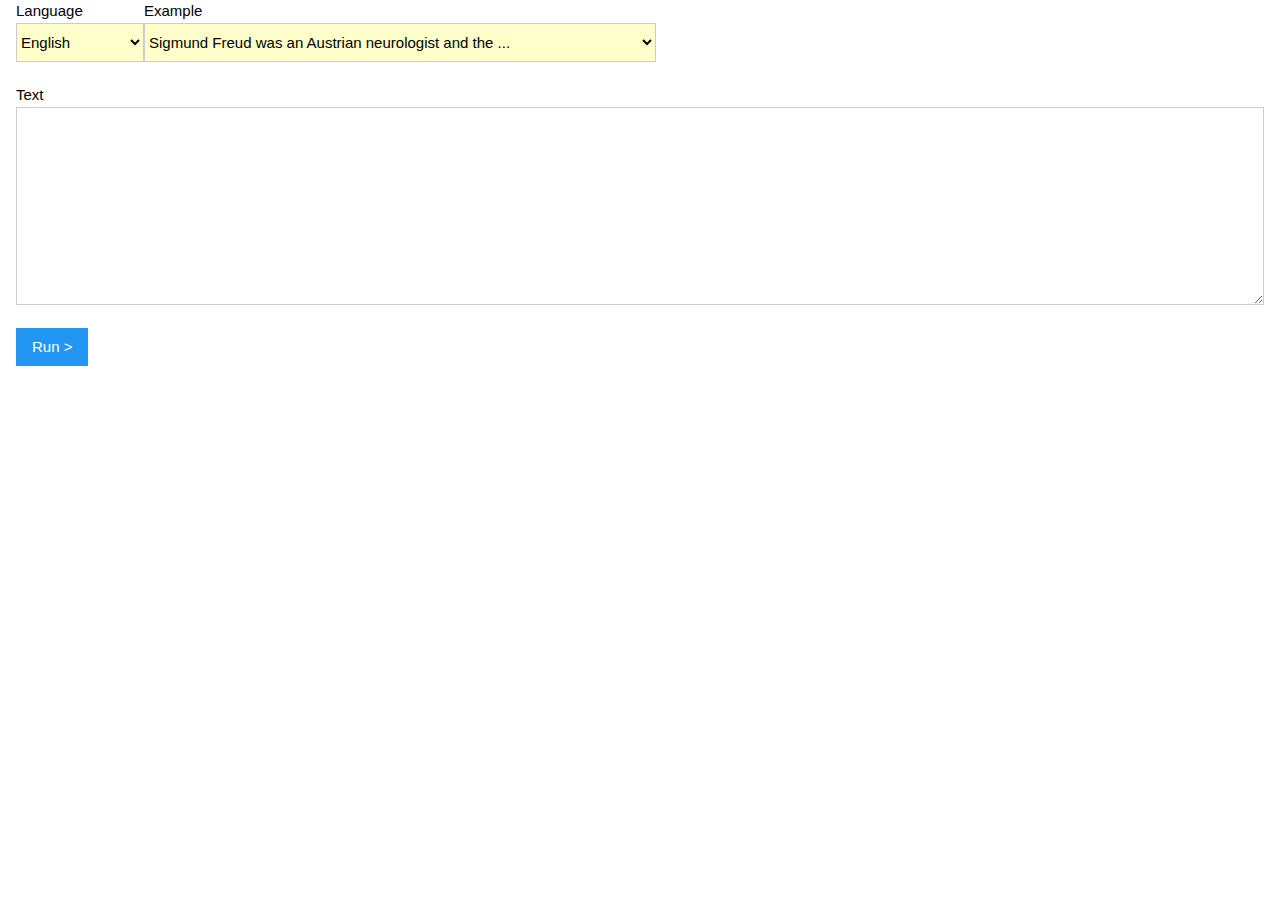
<file: frontend/index.html>
<!DOCTYPE html>
<html lang="en">
  <head>
    <meta http-equiv="Content-Type" content="text/html; charset=UTF-8">
    <meta http-equiv="CACHE-CONTROL" content="NO-CACHE">
    <meta http-equiv="PRAGMA" content="NO-CACHE">
    <meta http-equiv="EXPIRES" content="0">
    
    <title>Front End Demo</title>
    
    <link rel="stylesheet" href="https://cdnjs.cloudflare.com/ajax/libs/font-awesome/4.7.0/css/font-awesome.min.css">
    <!-- <link rel="stylesheet" type="text/css" href="./Multilingual NER_EDL demo_files/demo.css"> -->
    <link rel="stylesheet" type="text/css" href="https://www.w3schools.com/w3css/4/w3.css">
  </head>
  <body data-new-gr-c-s-check-loaded="14.980.0">
  <div class="main">
    <form id="demoForm" name="demoForm">
      <div class="w3-container">
        <div class="w3-left">
          <label> Language </label>
          <br>
          <select class="w3-select w3-pale-yellow w3-border" id="lang" value="eng" onchange="javascript:newLanguageSelect();" style="width:128px;">
            <!--<option value="">Select a language... -->
            <option value="eng">English</option>
            <option value="aka">Akan (Twi)</option>
            <option value="amh">Amharic</option>
            <option value="ara">Arabic</option>
            <option value="ben">Bengali</option>
            <option value="bg">Bulgarian</option>
            <option value="cs">Czech</option>
            <option value="ned">Dutch</option>
            <option value="fas">Farsi</option>
            <option value="deu">German</option>
            <option value="hau">Hausa</option>
            <option value="hin">Hindi</option>
            <option value="hun">Hungarian</option>
            <option value="ind">Indonesian</option>
            <option value="kin">Kinyarwanda</option>
            <option value="cmn">Mandarin</option>
            <option value="orm">Oromo</option>
            <option value="pl">Polish</option>
            <option value="rus">Russian</option>
            <option value="sin">Sinhala</option>
            <option value="som">Somali</option>
            <option value="spa">Spanish</option>
            <option value="swa">Swahili</option>
            <option value="tam">Tamil</option>
            <option value="tgl">Tagalog</option>
            <option value="tha">Thai</option>
            <option value="tir">Tigrinya</option>
            <option value="tur">Turkish</option>
            <option value="uig">Uyghur</option>
            <option value="uzb">Uzbek</option>
            <option value="vie">Vietnamese</option>
            <option value="wol">Wolof</option>
            <option value="yor">Yoruba</option>
            <option value="zul">Zulu</option>
          </select>
        </div>
        <div class="w3-left">
          <label> Example </label>
          <br>
          <select class="w3-select w3-pale-yellow w3-border" id="example" value="" onchange="javascript:newExampleSelect();" style="width:512px;"><option value="0">Sigmund Freud was an Austrian neurologist and the ...</option><option value="1">Barack Hussein Obama II is an American politician ...</option><option value="2">Mohandas Karamchand Gandhi was an Indian lawyer, a...</option></select>
        </div>
      </div>
      <br>
      <div class="w3-container">
        <label>Text</label>
        <br>
        <textarea class="w3-input w3-border" id="text" name="text" rows="8" cols="50" style="resize: vertical;"></textarea>
      </div>
      <br>
      <div class="w3-container">
        <button class="w3-button w3-blue" onclick="javascript:return formSubmit();"> Run &gt; </button>
      </div>
    </form>
    <div class="w3-painel">
      &nbsp;
      <br>
      <div id="result" class="w3-container"></div>
    </div>
  </div>


  <script src="https://ajax.googleapis.com/ajax/libs/jquery/3.5.1/jquery.min.js"></script>
  <script src="http://localhost:8082/js/demo.js"></script>
  <!-- <script src="http://dickens.seas.upenn.edu:4049/js/demo.js"></script> -->
  <script>fillLanguageSelectField();</script>  
</body>
</html>
</file>
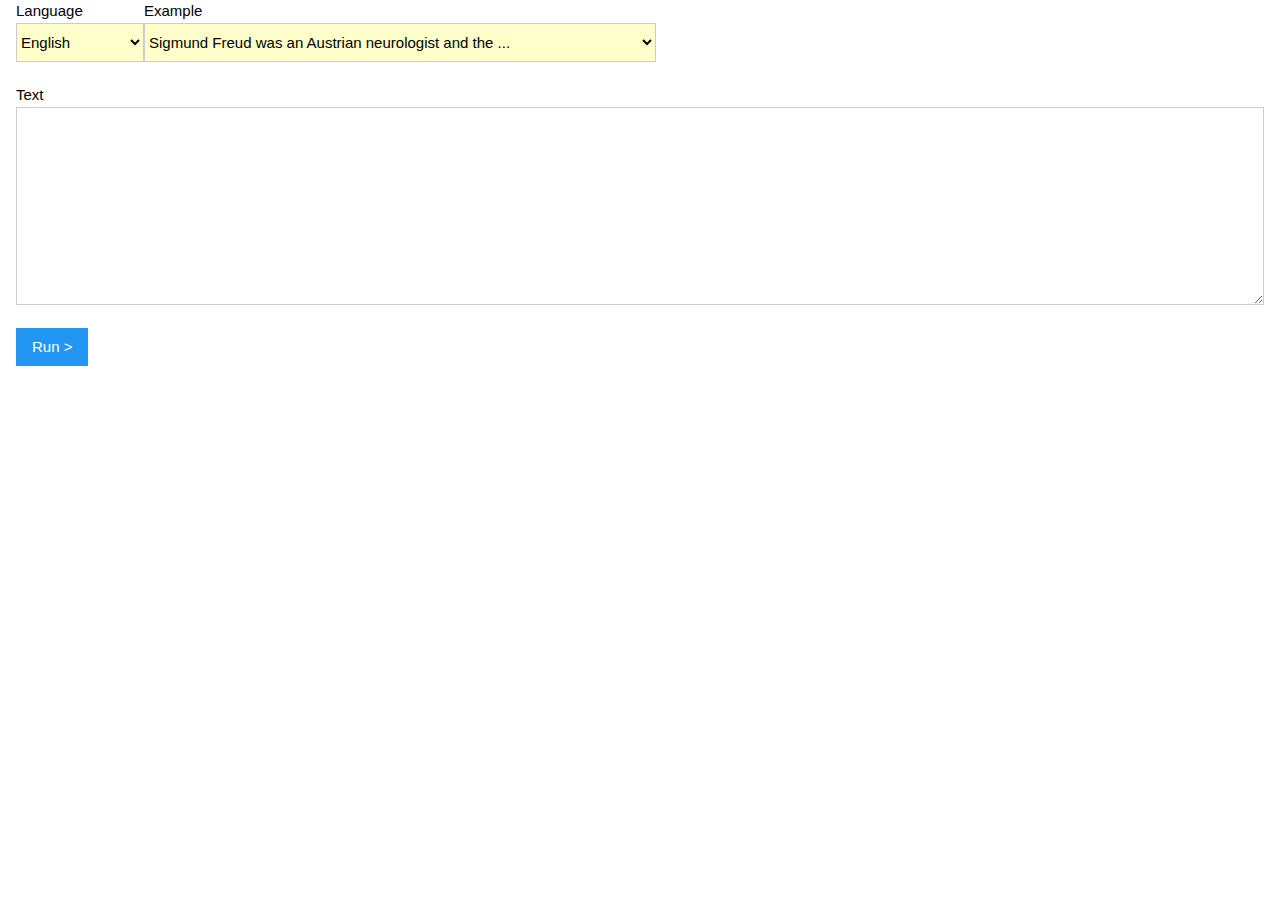
<file: a_simple_single_service/frontend/index.html>
<!DOCTYPE html>
<html lang="en">
  <head>
    <meta http-equiv="Content-Type" content="text/html; charset=UTF-8">
    <meta http-equiv="CACHE-CONTROL" content="NO-CACHE">
    <meta http-equiv="PRAGMA" content="NO-CACHE">
    <meta http-equiv="EXPIRES" content="0">
    
    <title>NLP Demo Template HTML</title>
    
    <link rel="stylesheet" href="https://cdnjs.cloudflare.com/ajax/libs/font-awesome/4.7.0/css/font-awesome.min.css">
    <!-- <link rel="stylesheet" type="text/css" href="./Multilingual NER_EDL demo_files/demo.css"> -->
    <link rel="stylesheet" type="text/css" href="https://www.w3schools.com/w3css/4/w3.css">
  </head>
  <body data-new-gr-c-s-check-loaded="14.980.0">
  <div class="main">
    <form id="demoForm" name="demoForm">
      <div class="w3-container">
        <div class="w3-left">
          <label> Language </label>
          <br>
          <select class="w3-select w3-pale-yellow w3-border" id="lang" name="lang" value="eng" onchange="javascript:newLanguageSelect();" style="width:128px;">
            <!--<option value="">Select a language... -->
            <option value="eng">English</option>
            <option value="aka">Akan (Twi)</option>
            <option value="amh">Amharic</option>
            <option value="ara">Arabic</option>
            <option value="ben">Bengali</option>
            <option value="bg">Bulgarian</option>
            <option value="cs">Czech</option>
            <option value="ned">Dutch</option>
            <option value="fas">Farsi</option>
            <option value="deu">German</option>
            <option value="hau">Hausa</option>
            <option value="hin">Hindi</option>
            <option value="hun">Hungarian</option>
            <option value="ind">Indonesian</option>
            <option value="kin">Kinyarwanda</option>
            <option value="cmn">Mandarin</option>
            <option value="orm">Oromo</option>
            <option value="pl">Polish</option>
            <option value="rus">Russian</option>
            <option value="sin">Sinhala</option>
            <option value="som">Somali</option>
            <option value="spa">Spanish</option>
            <option value="swa">Swahili</option>
            <option value="tam">Tamil</option>
            <option value="tgl">Tagalog</option>
            <option value="tha">Thai</option>
            <option value="tir">Tigrinya</option>
            <option value="tur">Turkish</option>
            <option value="uig">Uyghur</option>
            <option value="uzb">Uzbek</option>
            <option value="vie">Vietnamese</option>
            <option value="wol">Wolof</option>
            <option value="yor">Yoruba</option>
            <option value="zul">Zulu</option>
          </select>
        </div>
        <div class="w3-left">
          <label> Example </label>
          <br>
          <select class="w3-select w3-pale-yellow w3-border" id="example" name="example" value="" onchange="javascript:newExampleSelect();" style="width:512px;"><option value="0">Sigmund Freud was an Austrian neurologist and the ...</option><option value="1">Barack Hussein Obama II is an American politician ...</option><option value="2">Mohandas Karamchand Gandhi was an Indian lawyer, a...</option></select>
        </div>
      </div>
      <br>
      <div class="w3-container">
        <label>Text</label>
        <br>
        <textarea class="w3-input w3-border" id="text" name="text" rows="8" cols="50" style="resize: vertical;"></textarea>
      </div>
      <br>
      <div class="w3-container">
        <button class="w3-button w3-blue" onclick="javascript:return formSubmit();"> Run &gt; </button>
      </div>
    </form>
    <div class="w3-painel">
      &nbsp;
      <br>
      <div id="result" class="w3-container"></div>
    </div>
  </div>


  <script src="https://ajax.googleapis.com/ajax/libs/jquery/3.5.1/jquery.min.js"></script>
  <script src="http://localhost:8081/js/demo.js"></script>
  <script>fillLanguageSelectField();</script>  
</body>
</html>
</file>
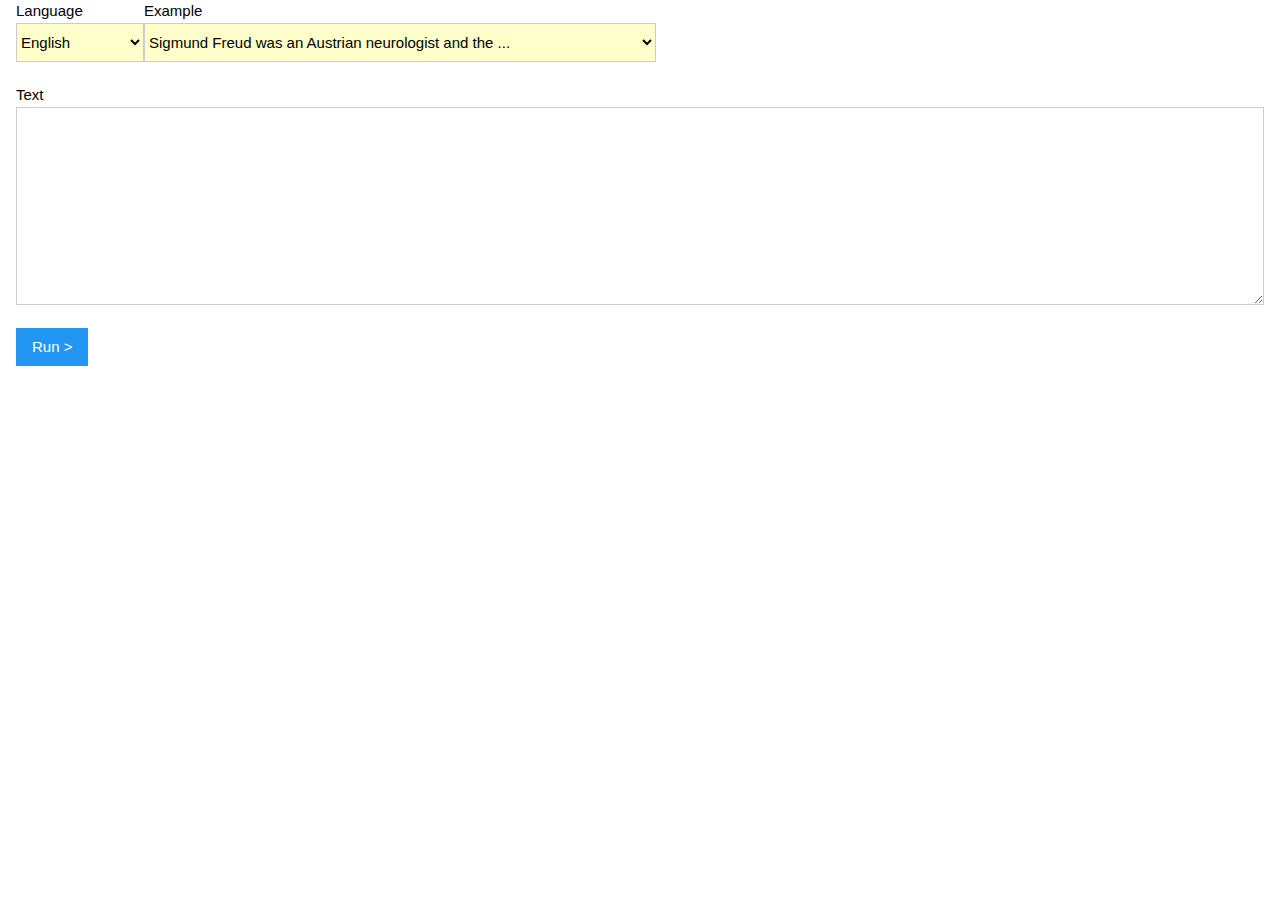
<file: b_simple_multi_service/frontend/index.html>
<!DOCTYPE html>
<html lang="en">
  <head>
    <meta http-equiv="Content-Type" content="text/html; charset=UTF-8">
    <meta http-equiv="CACHE-CONTROL" content="NO-CACHE">
    <meta http-equiv="PRAGMA" content="NO-CACHE">
    <meta http-equiv="EXPIRES" content="0">
    
    <title>Multi-service Demo</title>
    
    <link rel="stylesheet" href="https://cdnjs.cloudflare.com/ajax/libs/font-awesome/4.7.0/css/font-awesome.min.css">
    <!-- <link rel="stylesheet" type="text/css" href="./Multilingual NER_EDL demo_files/demo.css"> -->
    <link rel="stylesheet" type="text/css" href="https://www.w3schools.com/w3css/4/w3.css">
  </head>
  <body data-new-gr-c-s-check-loaded="14.980.0">
  <div class="main">
    <form id="demoForm" name="demoForm">
      <div class="w3-container">
        <div class="w3-left">
          <label> Language </label>
          <br>
          <select class="w3-select w3-pale-yellow w3-border" id="lang" value="eng" onchange="javascript:newLanguageSelect();" style="width:128px;">
            <!--<option value="">Select a language... -->
            <option value="eng">English</option>
            <option value="aka">Akan (Twi)</option>
            <option value="amh">Amharic</option>
            <option value="ara">Arabic</option>
            <option value="ben">Bengali</option>
            <option value="bg">Bulgarian</option>
            <option value="cs">Czech</option>
            <option value="ned">Dutch</option>
            <option value="fas">Farsi</option>
            <option value="deu">German</option>
            <option value="hau">Hausa</option>
            <option value="hin">Hindi</option>
            <option value="hun">Hungarian</option>
            <option value="ind">Indonesian</option>
            <option value="kin">Kinyarwanda</option>
            <option value="cmn">Mandarin</option>
            <option value="orm">Oromo</option>
            <option value="pl">Polish</option>
            <option value="rus">Russian</option>
            <option value="sin">Sinhala</option>
            <option value="som">Somali</option>
            <option value="spa">Spanish</option>
            <option value="swa">Swahili</option>
            <option value="tam">Tamil</option>
            <option value="tgl">Tagalog</option>
            <option value="tha">Thai</option>
            <option value="tir">Tigrinya</option>
            <option value="tur">Turkish</option>
            <option value="uig">Uyghur</option>
            <option value="uzb">Uzbek</option>
            <option value="vie">Vietnamese</option>
            <option value="wol">Wolof</option>
            <option value="yor">Yoruba</option>
            <option value="zul">Zulu</option>
          </select>
        </div>
        <div class="w3-left">
          <label> Example </label>
          <br>
          <select class="w3-select w3-pale-yellow w3-border" id="example" value="" onchange="javascript:newExampleSelect();" style="width:512px;"><option value="0">Sigmund Freud was an Austrian neurologist and the ...</option><option value="1">Barack Hussein Obama II is an American politician ...</option><option value="2">Mohandas Karamchand Gandhi was an Indian lawyer, a...</option></select>
        </div>
      </div>
      <br>
      <div class="w3-container">
        <label>Text</label>
        <br>
        <textarea class="w3-input w3-border" id="text" name="text" rows="8" cols="50" style="resize: vertical;"></textarea>
      </div>
      <br>
      <div class="w3-container">
        <button class="w3-button w3-blue" onclick="javascript:return formSubmit();"> Run &gt; </button>
      </div>
    </form>
    <div class="w3-painel">
      &nbsp;
      <br>
      <div id="result" class="w3-container"></div>
    </div>
  </div>


  <script src="https://ajax.googleapis.com/ajax/libs/jquery/3.5.1/jquery.min.js"></script>
  <script src="http://localhost:8082/js/demo.js"></script>
  <!-- <script src="http://dickens.seas.upenn.edu:4049/js/demo.js"></script> -->
  <script>fillLanguageSelectField();</script>  
</body>
</html>
</file>
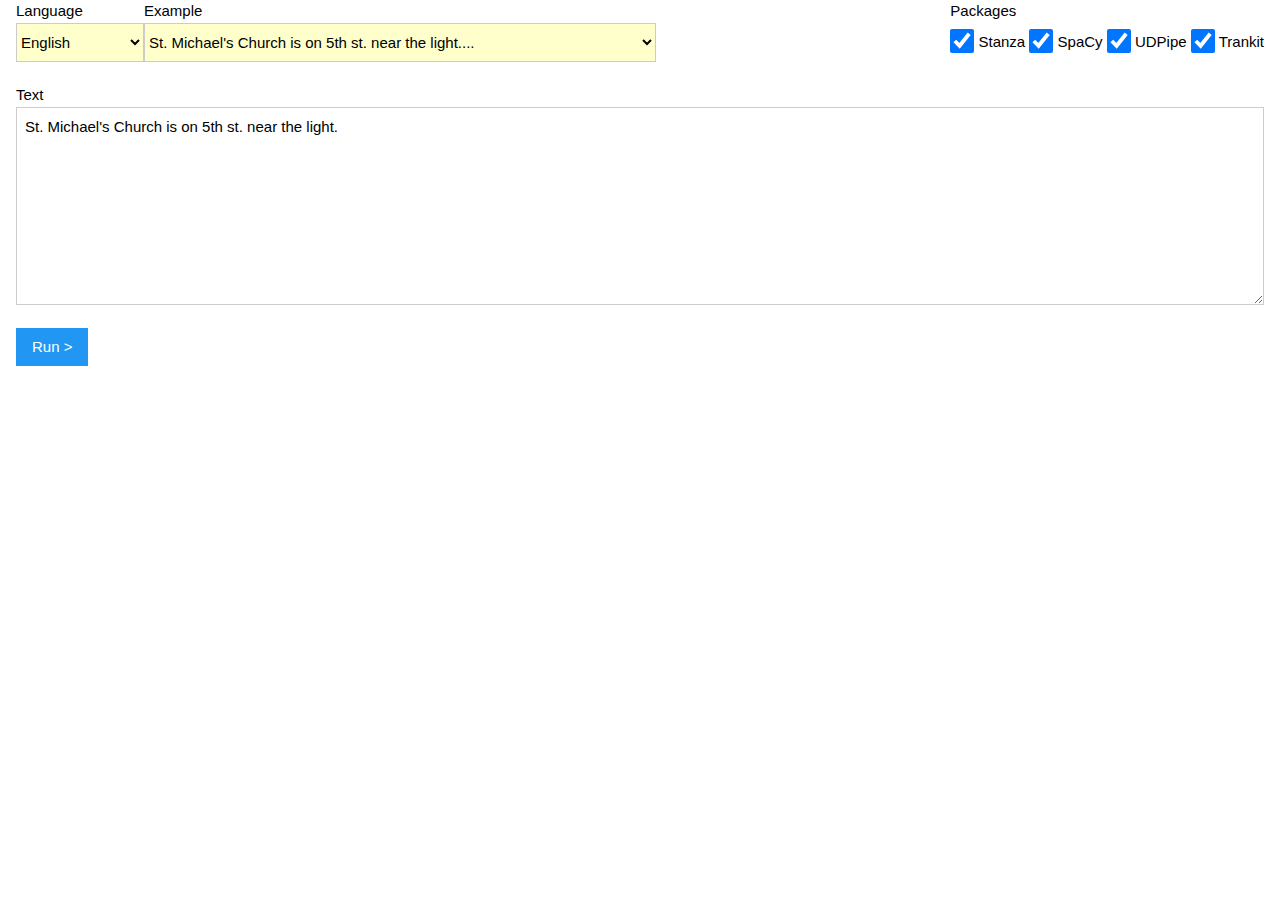
<file: TAS/frontend/index.html>
<!DOCTYPE html>
<html lang="en">
  <head>
    <meta http-equiv="Content-Type" content="text/html; charset=UTF-8">
    <meta http-equiv="CACHE-CONTROL" content="NO-CACHE">
    <meta http-equiv="PRAGMA" content="NO-CACHE">
    <meta http-equiv="EXPIRES" content="0">
    <script src="./js/jquery-3.5.1.min.js"></script>
    <script src="./js/demo.js"></script>
    <link rel="stylesheet" type="text/css" href="./css/font-awesome.min.css">
    <link rel="stylesheet" type="text/css" href="./css/w3.css">
    <link rel="stylesheet" type="text/css" href="./css/demo.css">
    <title>Multi-Package Multi-Language Demo</title>
    
    <!-- <link rel="stylesheet" href="https://cdnjs.cloudflare.com/ajax/libs/font-awesome/4.7.0/css/font-awesome.min.css"> -->
    <!-- <link rel="stylesheet" type="text/css" href="https://www.w3schools.com/w3css/4/w3.css"> -->
  </head>
  <body data-new-gr-c-s-check-loaded="14.980.0">
  <div class="main">
    <form id="demoForm" name="demoForm">
      <div class="w3-container">
        <div class="w3-left">
          <label> Language </label>
          <br>
          <select class="w3-select w3-pale-yellow w3-border" id="lang" name="lang" value="eng" onchange="javascript:newLanguageSelect();" style="width:128px;">
          </select>
        </div>
        <div class="w3-left">
          <label> Example </label>
          <br>
          <select class="w3-select w3-pale-yellow w3-border" id="example" name="example" value="" onchange="javascript:newExampleSelect();" style="width:512px;">
          </select>
        </div>
        <div class="w3-right">
          <label> Packages </label>
          <br>
          <input id="stanza" class="w3-check" type="checkbox" checked="checked">
          <label>Stanza</label>
          <input id="spacy" class="w3-check" type="checkbox" checked="checked">
          <label>SpaCy</label>
          <input id="udpipe" class="w3-check" type="checkbox" checked="checked">
          <label>UDPipe</label>
          <input id="trankit" class="w3-check" type="checkbox" checked="checked">
          <label>Trankit</label>
        </div>
      </div>
      <br>
      <div class="w3-container">
        <label>Text</label>
        <br>
        <textarea class="w3-input w3-border" id="text" name="text" rows="8" cols="50" style="resize: vertical;"></textarea>
      </div>
      <br>
      <div class="w3-container">
        <button class="w3-button w3-blue" onclick="javascript:return formSubmit();"> Run &gt; </button>
      </div>
    </form>
    <div class="w3-painel">
      &nbsp;
      <br>
      <div id="result" class="w3-container">
      </div>
    </div>
  </div>
  <script>fillLanguageSelectField();</script>  
</body>
</html>
</file>
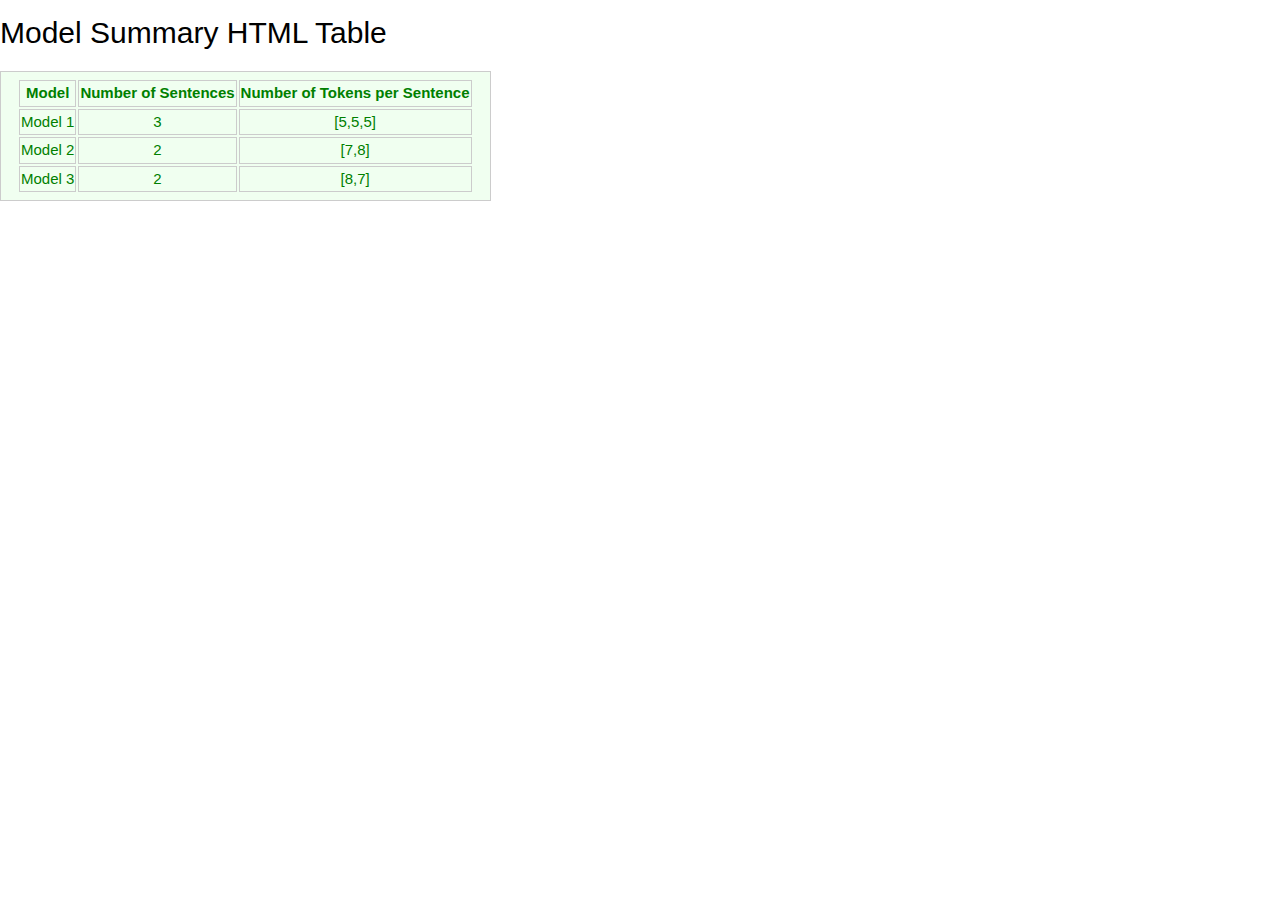
<file: TAS/demo_stanza_texas/model_summry.html>
<!DOCTYPE html>
<html>
<head>    
    <link rel="stylesheet" type="text/css" href="../frontend/css/demo.css">
    <link rel="stylesheet" type="text/css" href="../frontend/css/w3.css">
</head>
<body>

<h2>Model Summary HTML Table</h2>

<div>
    <table class="summary w3-panel w3-border">
    <tr>
        <th class="w3-border w3-center">Model</th>
        <th class="w3-border w3-center">Number of Sentences</th>
        <th class="w3-border w3-center">Number of Tokens per Sentence</th> 
    </tr>
    <tr>
        <td class="w3-border w3-center">Model 1</td>
        <td class="w3-border w3-center">3</td>
        <td class="w3-border w3-center">[5,5,5]</td>
    </tr>
    <tr>
        <td class="w3-border w3-center">Model 2</td>
        <td class="w3-border w3-center">2</td>
        <td class="w3-border w3-center">[7,8]</td>
    </tr>
    <tr>
        <td class="w3-border w3-center">Model 3</td>
        <td class="w3-border w3-center">2</td>
        <td class="w3-border w3-center">[8,7]</td>
    </tr>
    </table>
</div>

</body>
</html>
</file>
<file: TAS/frontend/css/demo.css>
.message { color:red; background-color: #dba7a0; font-weight:bold; text-align: left; margin: auto; width: 100%; border: 1px solid red; padding: 10px;}
.subtitle { color:green; background-color: #F0FFF0; font-weight:bold; text-align: left; margin: auto; width: 100%; border: 1px solid green; padding: 10px;}
.summary { color: green; background-color: #F0FFF0}

.POS-PROPN { color:#000; background-color: #b7f1f5; }
.POS-AUX { color:#000; background-color: #95dda5; }
.POS-VERB { color:#000; background-color: #81c3e4; }
.POS-ADJ { color:#000; background-color: #96bed3; }
.POS-ADP { color:#000; background-color: #dff5b5; }
.POS-DET { color:#000; background-color: #78cdf5; }
.POS-NOUN { color:#000; background-color: #c9e9f9; }
.POS-PUNCT { color:#000; background-color: #dab8f1; }
.POS-CCONJ { color:#000; background-color: #f1c3c3; }
.POS-SCONJ { color:#000; background-color: #ecf3c1; }
.POS-PRON { color:#000; background-color: #f8d3ef; }
.POS-NUM { color:#000; background-color: #dbdfb9; }
.POS-ADV { color:#000; background-color: #f0f7b6; }
.POS-PART { color:#000; background-color: #c4eeb9; }
.POS-INTJ { color:#000; background-color: #9af8fd; }
.POS-SPACY { color:#000; background-color: #e086d4; }

.NER-PER { color:#000; background-color:#ffeec7;}
.NER-PERSON { color:#000; background-color:#ffeec7; }
.NER-GPE{ color:#000; background-color:#cfe8da; }
.NER-NORP { color:#000; background-color:#e9d9f9; }
.NER-ORDINAL{ color:#000; background-color:#e9f9d9; }
.NER-DATE{ color:#000; background-color:#f9d9e9; }
.NER-ORG{ color:#000; background-color:#ffe5b9; }
.NER-LAW{ color:#000; background-color:#d9e9d9; }
.NER-EVENT{ color:#000; background-color:#ffe0c7; }
.NER-CARDINAL{ color:#000; background-color:#e9d9e9; }
.NER-QUANTITY{ color:#000; background-color:#e9e9d9; }
.NER-FAC{ color:#000; background-color:#d9c9e9; }
.NER-WORK_OF_ART{ color:#000; background-color:#fec5d7; }
.NER-LOC{ color:#000; background-color:#cae4c1; }
.NER-PRODUCT{ color:#000; background-color:#c7c09f; }
.NER-LANGUAGE{ color:#000; background-color:#eec8e3; }
.NER-TIME{ color:#000; background-color:#ddf9c9; }
.NER-PERCENT{ color:#000; background-color:#bae9ff; }
.NER-MONEY{ color:#000; background-color:#ffcdfa; }

.NER-Onto-PERSON { color:#000; background-color:#d9e9f9; }
.NER-Onto-GPE{ color:#000; background-color:#d9f9e9; }
.NER-Onto-NORP { color:#000; background-color:#e9d9f9; }
.NER-Onto-ORDINAL{ color:#000; background-color:#e9f9d9; }
.NER-Onto-DATE{ color:#000; background-color:#f9d9e9; }
.NER-Onto-ORG{ color:#000; background-color:#f9e9d9; }
.NER-Onto-LAW{ color:#000; background-color:#d9e9d9; }
.NER-Onto-EVENT{ color:#000; background-color:#d9d9e9; }
.NER-Onto-CARDINAL{ color:#000; background-color:#e9d9e9; }
.NER-Onto-QUANTITY{ color:#000; background-color:#e9e9d9; }
.NER-Onto-FAC{ color:#000; background-color:#d9c9e9; }

.SRL-Verb-Predicate{ color:#000; background-color:#ffeb3b; }
.SRL-Verb-A0{ color:#000; background-color:#ffdddd; }
.SRL-Verb-A1{ color:#000; background-color:#fdf5e6; }
.SRL-Verb-A2{ color:#000; background-color:#cddc39; }
.SRL-Verb-A3{ color:#000; background-color:#cde9dc; }
.SRL-Verb-AM-LOC{ color:#000; background-color:#ddffdd; }
.SRL-Verb-AM-TMP{ color:#000; background-color:#87CEEB; }
.SRL-Verb-AM-MNR{ color:#000; background-color:#8bc34a; }
.SRL-Verb-AM-ADV{ color:#000; background-color:#ffBf8f; }
.SRL-Verb-AM-DIS{ color:#000; background-color:#00bcd4; }
.SRL-Verb-AM-MOD{ color:#000; background-color:#ffffcc; }
.SRL-Verb-AM-NEG{ color:#000; background-color:#ddccFF; }

.SRL-Nom-Predicate{ color:#000; background-color:#ffeb3b; }
.SRL-Nom-A0{ color:#000; background-color:#ffdddd; }
.SRL-Nom-A1{ color:#000; background-color:#fdf5e6; }
.SRL-Nom-A2{ color:#000; background-color:#cddc39; }
.SRL-Nom-A3{ color:#000; background-color:#cde9dc; }
.SRL-Nom-AM-LOC{ color:#000; background-color:#ddffdd; }
.SRL-Nom-AM-TMP{ color:#000; background-color:#87CEEB; }
.SRL-Nom-AM-MNR{ color:#000; background-color:#8bc34a; }
.SRL-Nom-AM-ADV{ color:#000; background-color:#ffBf8f; }
.SRL-Nom-AM-DIS{ color:#000; background-color:#00bcd4; }
.SRL-Nom-AM-MOD{ color:#000; background-color:#ffffcc; }
.SRL-Nom-AM-NEG{ color:#000; background-color:#ddccFF; }

.SRL-Prep-Manner{ color:#000; background-color:#ffeb3b; }
.SRL-Prep-Topic{ color:#000; background-color:#ffeb3b; }
.SRL-Prep-ObjectOfVerb{ color:#000; background-color:#ffeb3b; }
.SRL-Prep-Attribute{ color:#000; background-color:#ffeb3b; }
.SRL-Prep-Other{ color:#000; background-color:#ffeb3b; }
.SRL-Prep-Location{ color:#000; background-color:#ffeb3b; }
.SRL-Prep-PartWhole{ color:#000; background-color:#ffeb3b; }
.SRL-Prep-Source{ color:#000; background-color:#ffeb3b; }
.SRL-Prep-Possessor{ color:#000; background-color:#ffeb3b; }
.SRL-Prep-Temporal{ color:#000; background-color:#ffeb3b; }
.SRL-Prep-Species{ color:#000; background-color:#ffeb3b; }
.SRL-Prep-Numeric-Level{ color:#000; background-color:#ffeb3b; }
.SRL-Prep-Cause{ color:#000; background-color:#ebff3b; }
.SRL-Prep-Agent{ color:#000; background-color:#8bc34a; }
.SRL-Prep-Separation{ color:#000; background-color:#87CEEB; }
.SRL-Prep-Beneficiary{ color:#000; background-color:#CE87EB; }

.SRL-Prep-NP{ color:#000; background-color:#ffBf8f; }
.SRL-Prep-VP{ color:#000; background-color:#cddc39; }
.SRL-Prep-PP{ color:#000; background-color:#39cddc; }
.SRL-Prep-ADVP{ color:#000; background-color:#Bfff8f; }

.Timex3-DATE{ color:#000; background-color:#f9d9e9; }
.Timex3-TIME{ color:#000; background-color:#e9d9f9; }
.Timex3-DURATION{ color:#000; background-color:#e9f9d9; }

.Relation-NAM-GPE{ color:#000; background-color:#d0c0c0; border-color:#3f51b5!important }
.Relation-NOM-GPE{ color:#000; background-color:#d0e0d0; border-color:#3f51b5!important }
.Relation-NAM-ORG{ color:#000; background-color:#c0d030; border-color:#6d8c09!important }
.Relation-NOM-ORG{ color:#000; background-color:#c030d0; border-color:#6d8c09!important }
.Relation-NOM-PER{ color:#000; background-color:#b0d0c0; border-color:#008000!important }
.Relation-NAM-PER{ color:#000; background-color:#c0c0d0; border-color:#3f51b5!important }
.Relation-PRO-PER{ color:#000; background-color:#b0c0d0; border-color:#3f51b5!important }

.Relation-NAM-GPE-Part{ color:#000; background-color:#f9d9d9; border-color:#3f51b5!important }
.Relation-NOM-GPE-Part{ color:#000; background-color:#f9f9e9; border-color:#3f51b5!important }
.Relation-NAM-ORG-Part{ color:#000; background-color:#d9e949; border-color:#6d8c09!important }
.Relation-NOM-ORG-Part{ color:#000; background-color:#d949e9; border-color:#6d8c09!important }
.Relation-NOM-PER-Part{ color:#000; background-color:#c9e9d9; border-color:#008000!important }
.Relation-NAM-PER-Part{ color:#000; background-color:#d9d9f9; border-color:#3f51b5!important }
.Relation-PRO-PER-Part{ color:#000; background-color:#c9d9e9; border-color:#3f51b5!important }

.Relation-0{ color:#000; background-color:#f9d9d9; border-color:#3f51b5!important }
.Relation-1{ color:#000; background-color:#d9e949; border-color:#6d8c09!important }
.Relation-2{ color:#000; background-color:#c9e9d9; border-color:#008000!important }
.Relation-3{ color:#000; background-color:#d9d9f9; border-color:#3f51b5!important }
</file>
